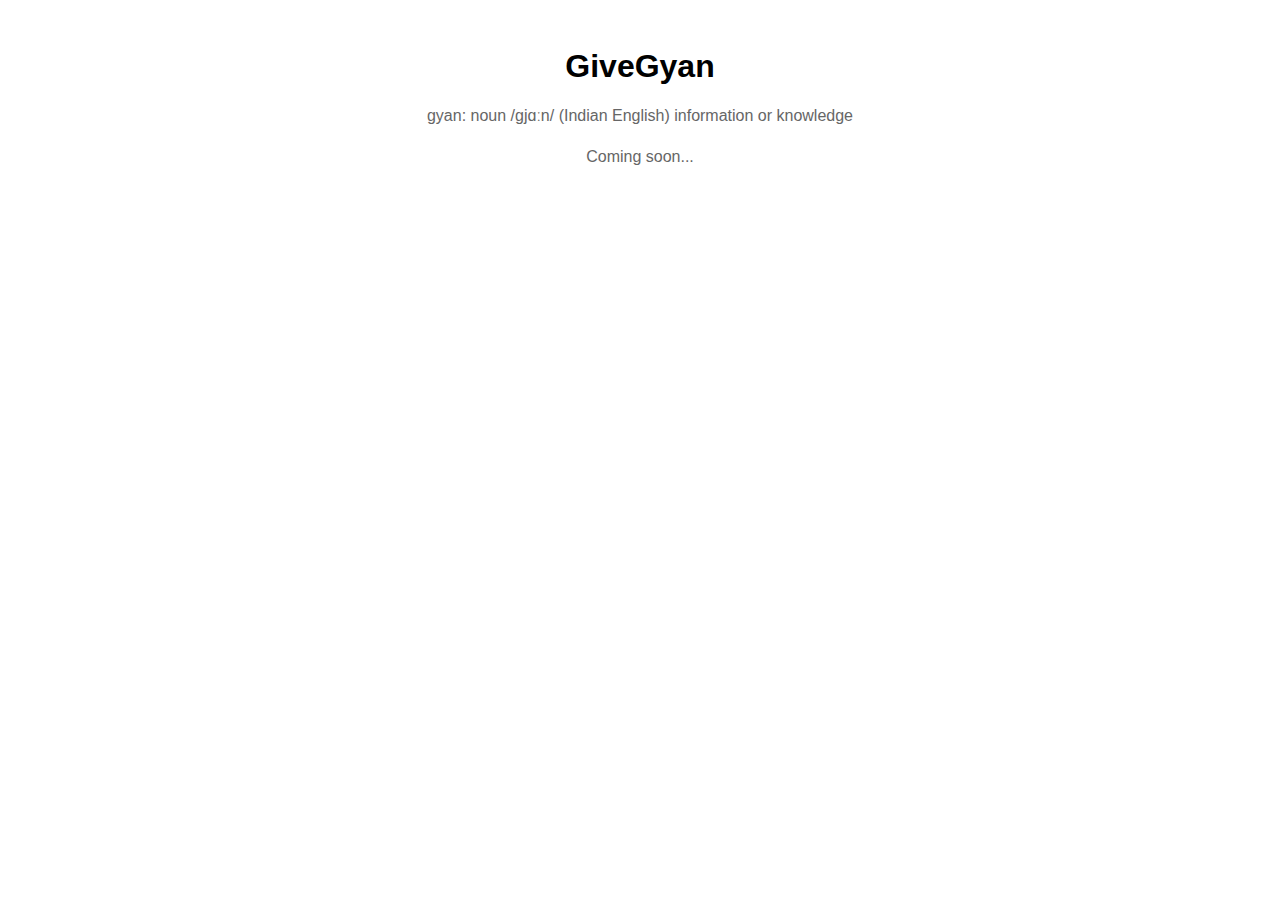
<file: index.html>
<!DOCTYPE html>
<html lang="en">
<head>
    <meta charset="UTF-8">
    <meta name="viewport" content="width=device-width, initial-scale=1.0">
    <title>GiveGyan</title>
    <style>
        body {
            font-family: -apple-system, BlinkMacSystemFont, "Segoe UI", Roboto, Helvetica, Arial, sans-serif;
            line-height: 1.6;
            max-width: 800px;
            margin: 0 auto;
            padding: 20px;
            text-align: center;
        }
        h1 {
            margin-bottom: 10px;
        }
        p {
            color: #666;
            margin-top: 0;
        }
    </style>
</head>
<body>
    <h1><b>GiveGyan</b></h1>
    <p>gyan: noun /ɡjɑːn/ (Indian English) ​information or knowledge</p>
    <p>Coming soon...</p>
</body>
</html>
</file>
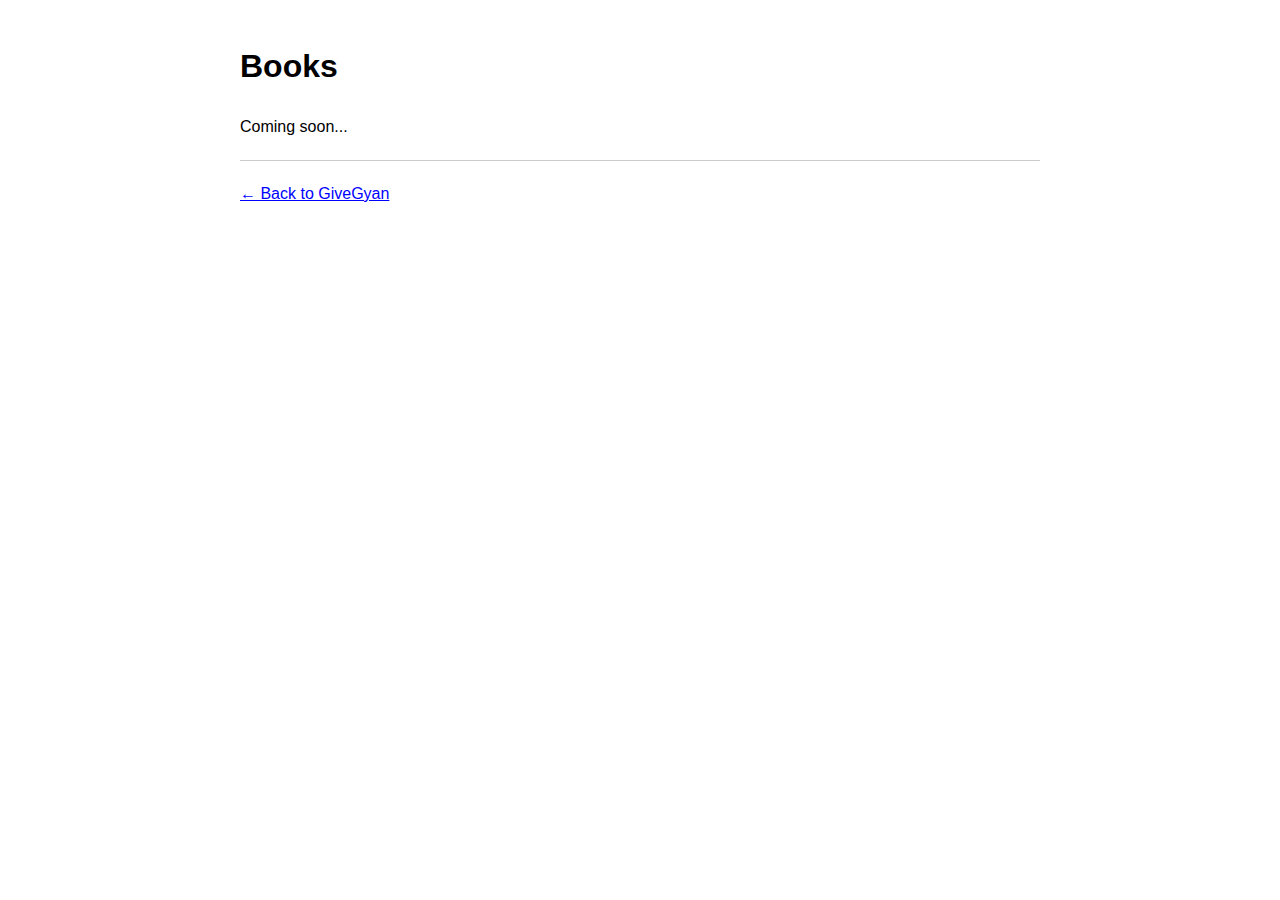
<file: books.html>
<!DOCTYPE html>
<html lang="en">
<head>
    <meta charset="UTF-8">
    <meta name="viewport" content="width=device-width, initial-scale=1.0">
    <title>Books - GiveGyan</title>
    <style>
        body {
            font-family: -apple-system, BlinkMacSystemFont, "Segoe UI", Roboto, Helvetica, Arial, sans-serif;
            line-height: 1.6;
            max-width: 800px;
            margin: 0 auto;
            padding: 20px;
        }
        a {
            color: blue;
        }
        hr {
            border: none;
            border-top: 1px solid #ccc;
            margin: 20px 0;
        }
    </style>
</head>
<body>
    <h1><b>Books</b></h1>
    <p>Coming soon...</p>
    <hr>
    <p><a href="index.html">← Back to GiveGyan</a></p>
</body>
</html>
</file>
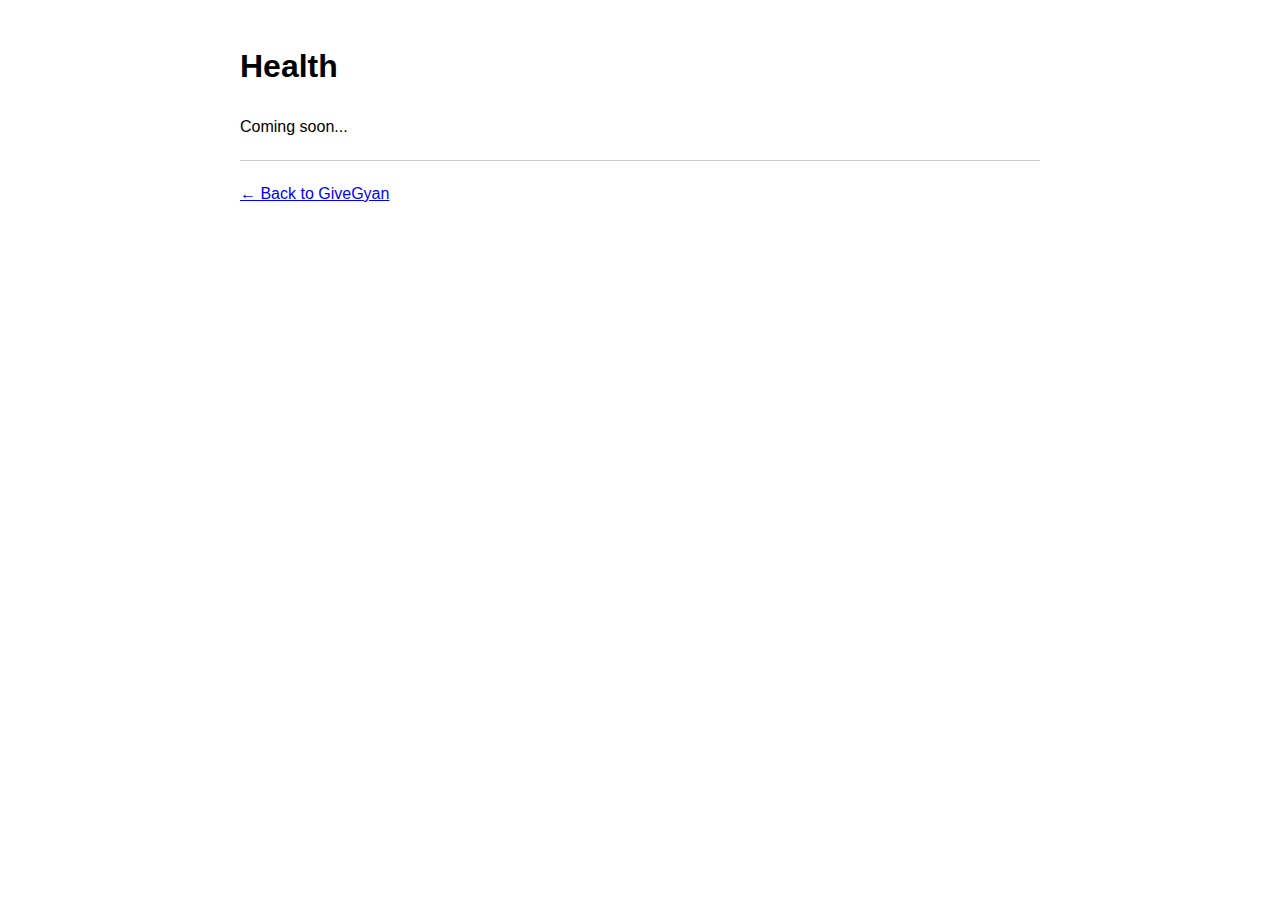
<file: health.html>
<!DOCTYPE html>
<html lang="en">
<head>
    <meta charset="UTF-8">
    <meta name="viewport" content="width=device-width, initial-scale=1.0">
    <title>Health - GiveGyan</title>
    <style>
        body {
            font-family: -apple-system, BlinkMacSystemFont, "Segoe UI", Roboto, Helvetica, Arial, sans-serif;
            line-height: 1.6;
            max-width: 800px;
            margin: 0 auto;
            padding: 20px;
        }
        a {
            color: blue;
        }
        hr {
            border: none;
            border-top: 1px solid #ccc;
            margin: 20px 0;
        }
    </style>
</head>
<body>
    <h1><b>Health</b></h1>
    <p>Coming soon...</p>
    <hr>
    <p><a href="index.html">← Back to GiveGyan</a></p>
</body>
</html>
</file>
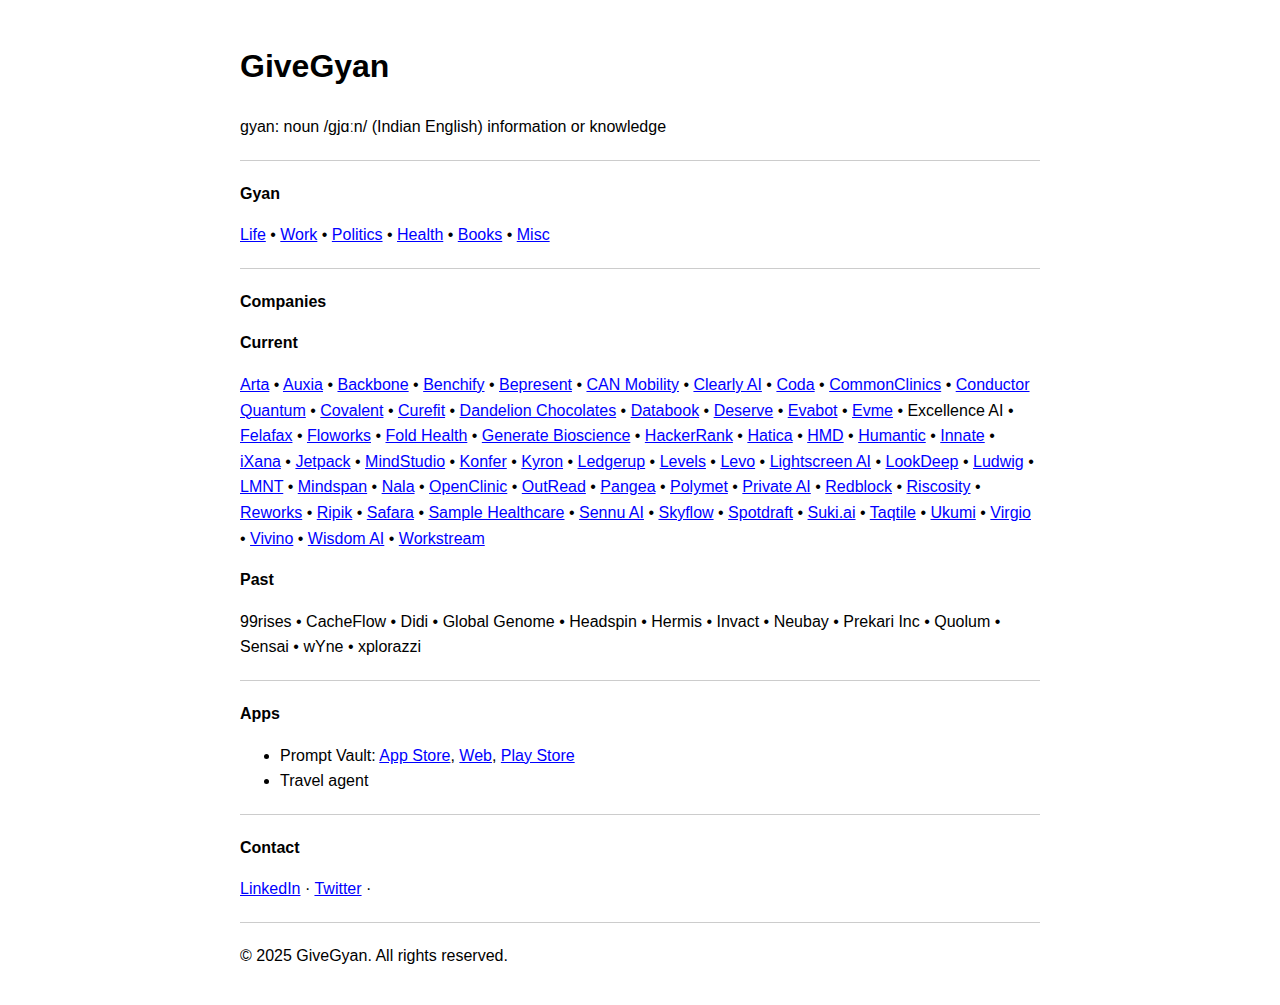
<file: index_wip.html>
<!DOCTYPE html>
<html lang="en">
<head>
    <meta charset="UTF-8">
    <meta name="viewport" content="width=device-width, initial-scale=1.0">
    <title>GiveGyan</title>
    <style>
        body {
            font-family: -apple-system, BlinkMacSystemFont, "Segoe UI", Roboto, Helvetica, Arial, sans-serif;
            line-height: 1.6;
            max-width: 800px;
            margin: 0 auto;
            padding: 20px;
        }
        a {
            color: blue;
        }
        hr {
            border: none;
            border-top: 1px solid #ccc;
            margin: 20px 0;
        }
    </style>
</head>
<body>
    <h1><b>GiveGyan</b></h1>

    <p>gyan: noun /ɡjɑːn/ (Indian English) ​information or knowledge</p>

    <hr>

    <p><b>Gyan</b></p>
    <p>
        <a href="life.html">Life</a> • 
        <a href="work.html">Work</a> • 
        <a href="politics.html">Politics</a> • 
        <a href="health.html">Health</a> • 
        <a href="books.html">Books</a> • 
        <a href="misc.html">Misc</a>
    </p>

    <hr>

    <p><b>Companies</b></p>

    <p><b>Current</b></p>
    <p>
        <p>
            <a href="https://www.artafinance.com/" target="_blank">Arta</a> •
            <a href="https://www.auxia.io/" target="_blank">Auxia</a> •
            <a href="https://www.backbone-international.com/" target="_blank">Backbone</a> •
            <a href="http://benchify.com/" target="_blank">Benchify</a> •
            <a href="https://www.bepresentapp.com/" target="_blank">Bepresent</a> •
            <a href="https://can.co/" target="_blank">CAN Mobility</a> •
            <a href="https://www.clearly-ai.com/" target="_blank">Clearly AI</a> •
            <a href="https://coda.io/" target="_blank">Coda</a> •
            <a href="https://commonsclinic.com/" target="_blank">CommonClinics</a> •
            <a href="https://www.conductorquantum.com/" target="_blank">Conductor Quantum</a> •
            <a href="https://www.covalentnetworks.com/" target="_blank">Covalent</a> •
            <a href="https://cult.fit/" target="_blank">Curefit</a> •
            <a href="https://www.dandelionchocolate.com/" target="_blank">Dandelion Chocolates</a> •
            <a href="https://databook.com/" target="_blank">Databook</a> •
            <a href="https://www.deserve.com/" target="_blank">Deserve</a> •
            <a href="https://www.evabot.ai/" target="_blank">Evabot</a> •
            <a href="https://evme.io/en" target="_blank">Evme</a> •
            Excellence AI •
            <a href="https://www.felafax.ai/" target="_blank">Felafax</a> •
            <a href="https://www.gofloworks.com/" target="_blank">Floworks</a> •
            <a href="https://www.fold.health/" target="_blank">Fold Health</a> •
            <a href="https://generatebiomedicines.com/" target="_blank">Generate Bioscience</a> •
            <a href="https://www.hackerrank.com/" target="_blank">HackerRank</a> •
            <a href="https://www.hatica.io/" target="_blank">Hatica</a> •
            <a href="https://www.hmd.com/" target="_blank">HMD</a> •
            <a href="https://humantic.ai/" target="_blank">Humantic</a> •
            <a href="https://www.innate-pharma.com/" target="_blank">Innate</a> •
            <a href="https://www.ixana.ai/" target="_blank">iXana</a> •
            <a href="https://jetpackaviation.com/" target="_blank">Jetpack</a> •
            <a href="https://www.mindstudio.ai/" target="_blank">MindStudio</a> •
            <a href="https://konfer.ai/" target="_blank">Konfer</a> •
            <a href="https://www.kyron.bio/" target="_blank">Kyron</a> •
            <a href="https://www.ledgerup.ai/" target="_blank">Ledgerup</a> •
            <a href="https://levelshealth.com/" target="_blank">Levels</a> •
            <a href="https://levooil.com/" target="_blank">Levo</a> •
            <a href="https://www.lightscreen.ai/" target="_blank">Lightscreen AI</a> •
            <a href="https://lookdeep.health/" target="_blank">LookDeep</a> •
            <a href="https://ludwig.guru/" target="_blank">Ludwig</a> •
            <a href="https://drinklmnt.com/" target="_blank">LMNT</a> •
            <a href="https://mind-span.co.uk/" target="_blank">Mindspan</a> •
            <a href="https://nalarocks.com/" target="_blank">Nala</a> •
            <a href="https://openclinic.org.uk/" target="_blank">OpenClinic</a> •
            <a href="https://outreadapp.com/" target="_blank">OutRead</a> •
            <a href="https://pangea.cloud/" target="_blank">Pangea</a> •
            <a href="https://www.polymetsa.com/" target="_blank">Polymet</a> •
            <a href="https://www.private-ai.com/" target="_blank">Private AI</a> •
            <a href="https://www.redblock.ai/" target="_blank">Redblock</a> •
            <a href="https://www.riscosity.com/" target="_blank">Riscosity</a> •
            <a href="https://rework.com/" target="_blank">Reworks</a> •
            <a href="https://www.ripik.ai/" target="_blank">Ripik</a> •
            <a href="https://www.safara.com/" target="_blank">Safara</a> •
            <a href="http://samplehc.com/" target="_blank">Sample Healthcare</a> •
            <a href="https://www.sennu.ai/" target="_blank">Sennu AI</a> •
            <a href="https://www.skyflow.com/" target="_blank">Skyflow</a> •
            <a href="https://www.spotdraft.com/" target="_blank">Spotdraft</a> •
            <a href="https://www.suki.ai/" target="_blank">Suki.ai</a> •
            <a href="https://taqtile.com/" target="_blank">Taqtile</a> •
            <a href="https://ukumi.company.site/" target="_blank">Ukumi</a> •
            <a href="https://www.virgio.com/" target="_blank">Virgio</a> •
            <a href="https://www.vivino.com/" target="_blank">Vivino</a> •
            <a href="https://www.askwisdom.ai/" target="_blank">Wisdom AI</a> •
            <a href="https://www.workstream.us/" target="_blank">Workstream</a>
        </p>
    </p>

    <p><b>Past</b></p>
    <p>
        99rises • CacheFlow • Didi • Global Genome • Headspin • Hermis • Invact • Neubay • Prekari Inc • Quolum • Sensai • wYne • xplorazzi
    </p>

    <hr>

    <p><b>Apps</b></p>
    <ul>
        <li>Prompt Vault: <a href="#">App Store</a>, <a href="#">Web</a>, <a href="#">Play Store</a></li>
        <li>Travel agent</li>
    </ul>

    <hr>

    <p><b>Contact</b></p>
        <a href="https://www.linkedin.com/in/peeyushr/">LinkedIn</a> &middot;
        <a href="https://x.com/peeyush">Twitter</a> &middot;
    <hr>

    <p>&copy; 2025 GiveGyan. All rights reserved.</p>
</body>
</html>
</file>
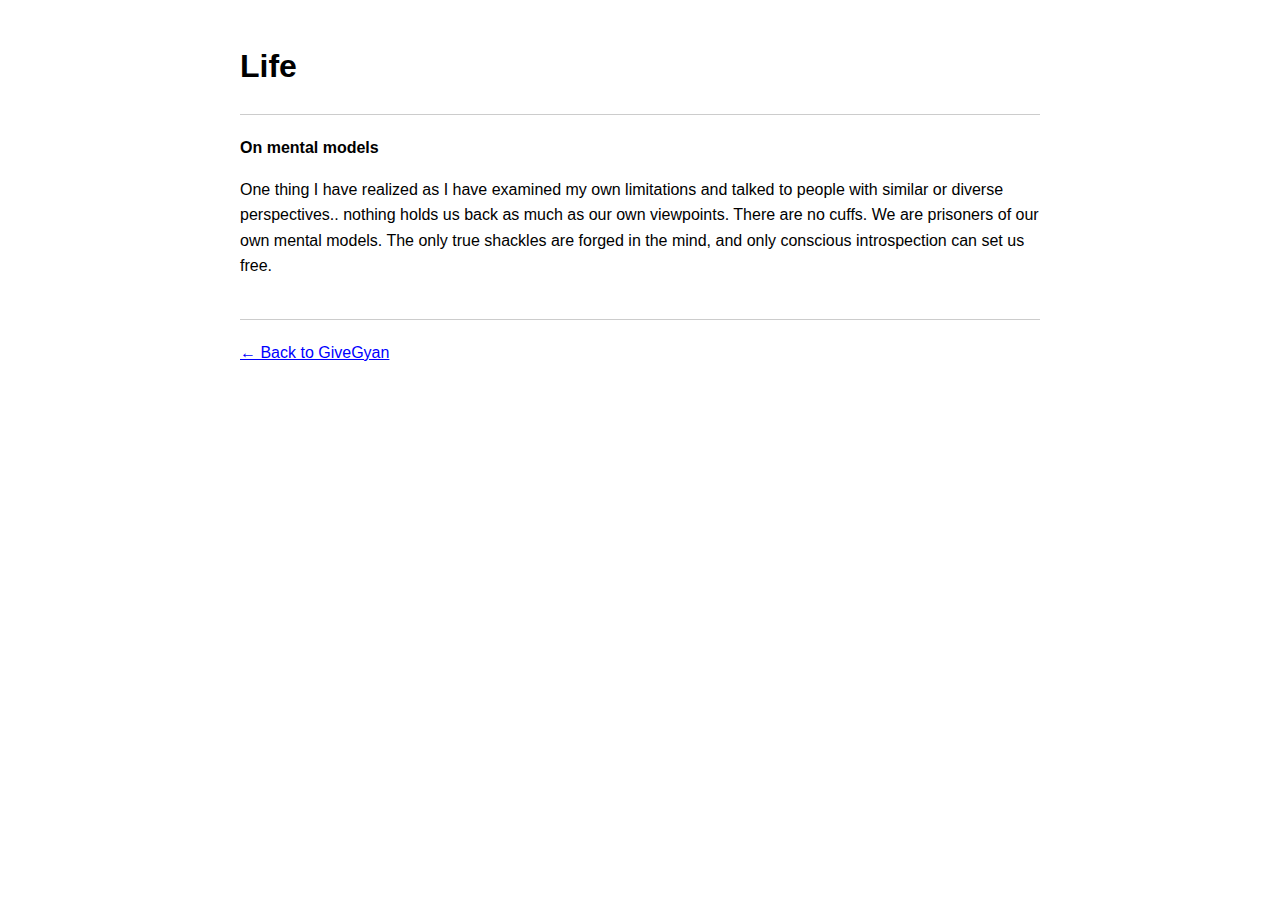
<file: life.html>
<!DOCTYPE html>
<html lang="en">
<head>
    <meta charset="UTF-8">
    <meta name="viewport" content="width=device-width, initial-scale=1.0">
    <title>Life - GiveGyan</title>
    <style>
        body {
            font-family: -apple-system, BlinkMacSystemFont, "Segoe UI", Roboto, Helvetica, Arial, sans-serif;
            line-height: 1.6;
            max-width: 800px;
            margin: 0 auto;
            padding: 20px;
        }
        a {
            color: blue;
        }
        hr {
            border: none;
            border-top: 1px solid #ccc;
            margin: 20px 0;
        }
        .headers {
            margin-bottom: 20px;
            display: none;
        }
        .headers ul {
            padding-left: 20px;
            margin: 0;
        }
        .headers li {
            margin-bottom: 10px;
        }
        .headers a {
            text-decoration: none;
        }
        .section {
            margin-bottom: 40px;
        }
        .section b {
            display: block;
            margin-bottom: 10px;
        }
    </style>
</head>
<body>
    <h1><b>Life</b></h1>
    
    <div class="headers">
        <ul>
            <li><a href="#mental-models">On mental models</a></li>
        </ul>
    </div>

    <hr>
    
    <div class="content">
        <div id="mental-models" class="section">
            <b>On mental models</b>
            <p>One thing I have realized as I have examined my own limitations and talked to people with similar or diverse perspectives.. nothing holds us back as much as our own viewpoints. There are no cuffs. We are prisoners of our own mental models. The only true shackles are forged in the mind, and only conscious introspection can set us free.</p>
        </div>
    </div>

    <hr>
    <p><a href="index.html">← Back to GiveGyan</a></p>
</body>
</html>
</file>
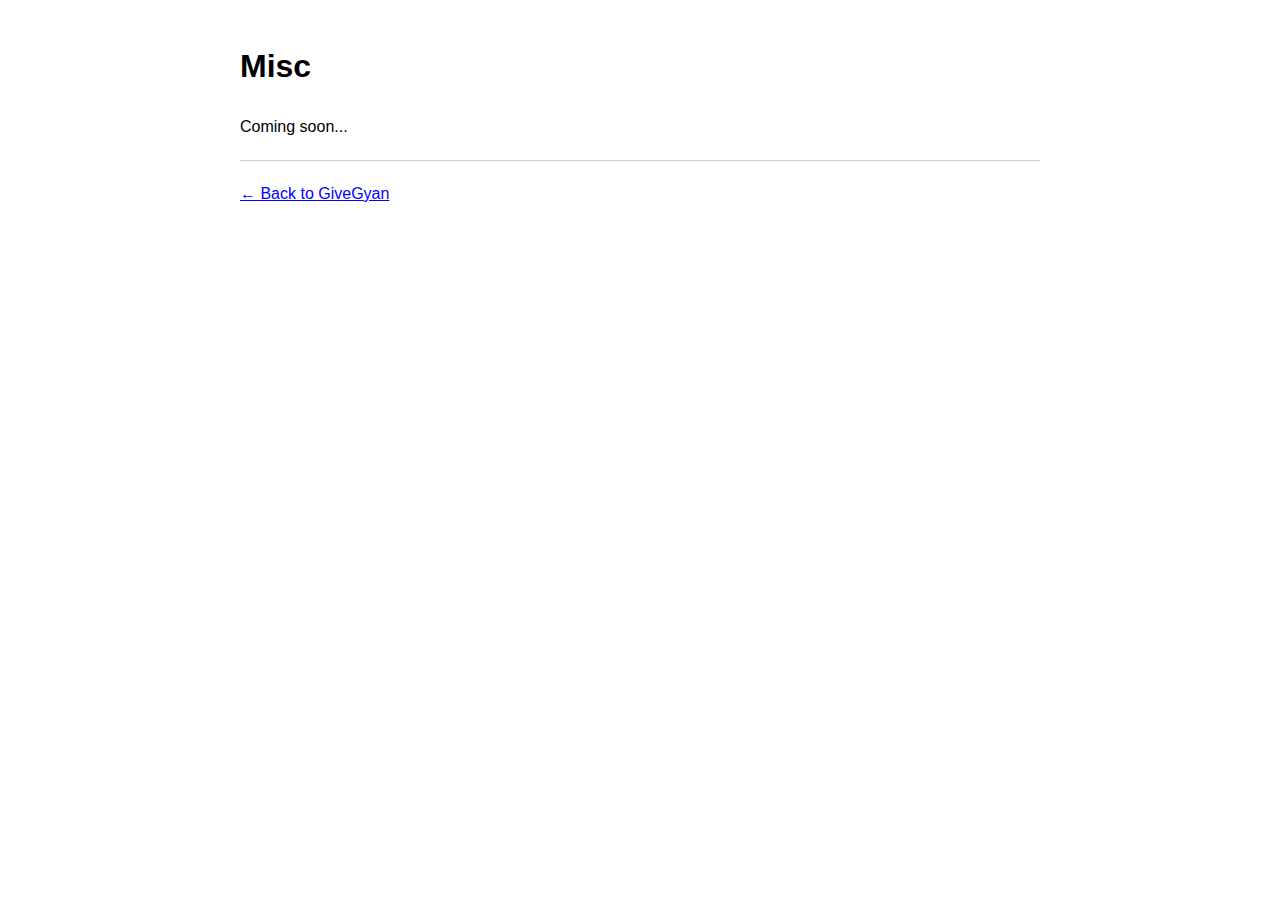
<file: misc.html>
<!DOCTYPE html>
<html lang="en">
<head>
    <meta charset="UTF-8">
    <meta name="viewport" content="width=device-width, initial-scale=1.0">
    <title>Misc - GiveGyan</title>
    <style>
        body {
            font-family: -apple-system, BlinkMacSystemFont, "Segoe UI", Roboto, Helvetica, Arial, sans-serif;
            line-height: 1.6;
            max-width: 800px;
            margin: 0 auto;
            padding: 20px;
        }
        a {
            color: blue;
        }
        hr {
            border: none;
            border-top: 1px solid #ccc;
            margin: 20px 0;
        }
    </style>
</head>
<body>
    <h1><b>Misc</b></h1>
    <p>Coming soon...</p>
    <hr>
    <p><a href="index.html">← Back to GiveGyan</a></p>
</body>
</html>
</file>
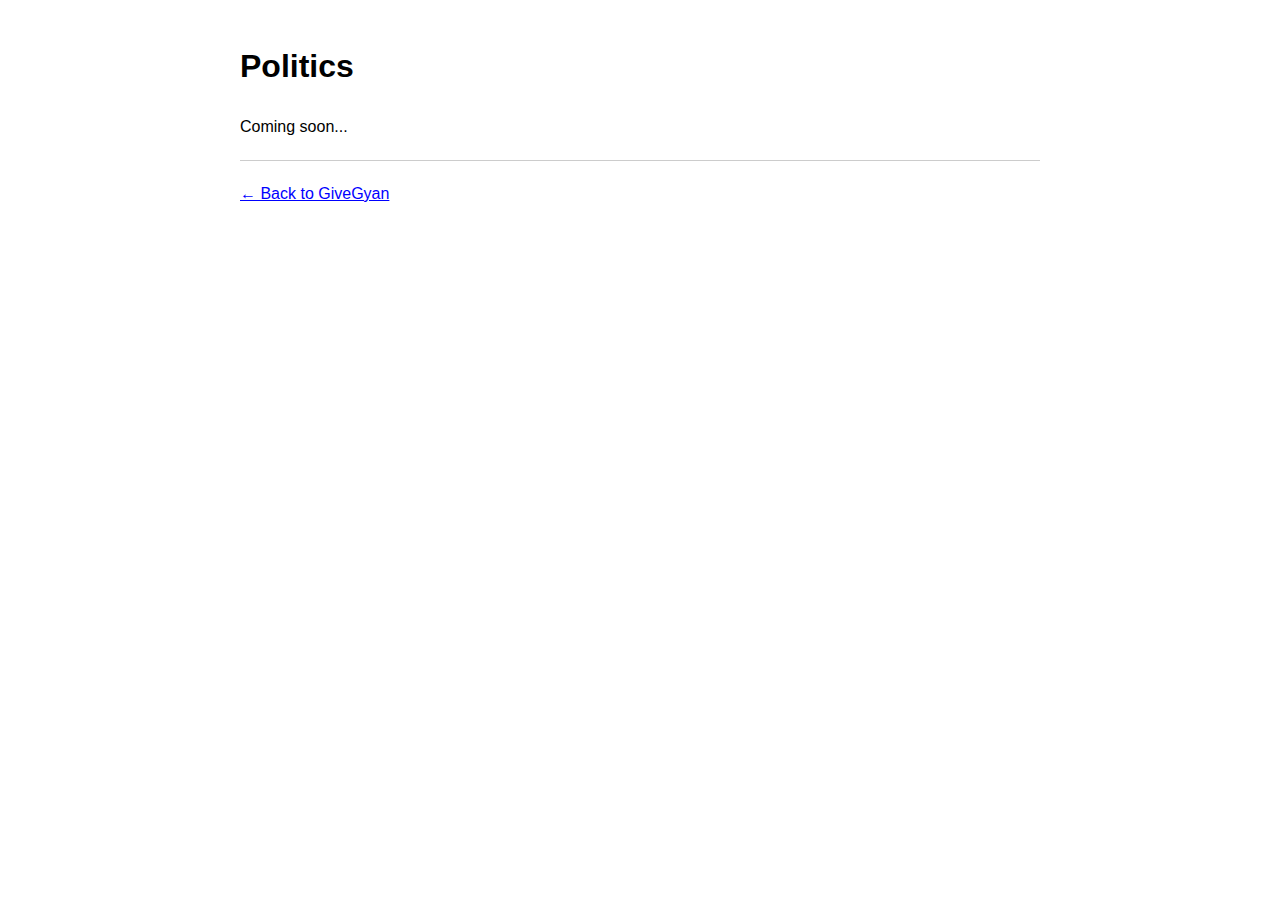
<file: politics.html>
<!DOCTYPE html>
<html lang="en">
<head>
    <meta charset="UTF-8">
    <meta name="viewport" content="width=device-width, initial-scale=1.0">
    <title>Politics - GiveGyan</title>
    <style>
        body {
            font-family: -apple-system, BlinkMacSystemFont, "Segoe UI", Roboto, Helvetica, Arial, sans-serif;
            line-height: 1.6;
            max-width: 800px;
            margin: 0 auto;
            padding: 20px;
        }
        a {
            color: blue;
        }
        hr {
            border: none;
            border-top: 1px solid #ccc;
            margin: 20px 0;
        }
    </style>
</head>
<body>
    <h1><b>Politics</b></h1>
    <p>Coming soon...</p>
    <hr>
    <p><a href="index.html">← Back to GiveGyan</a></p>
</body>
</html>
</file>
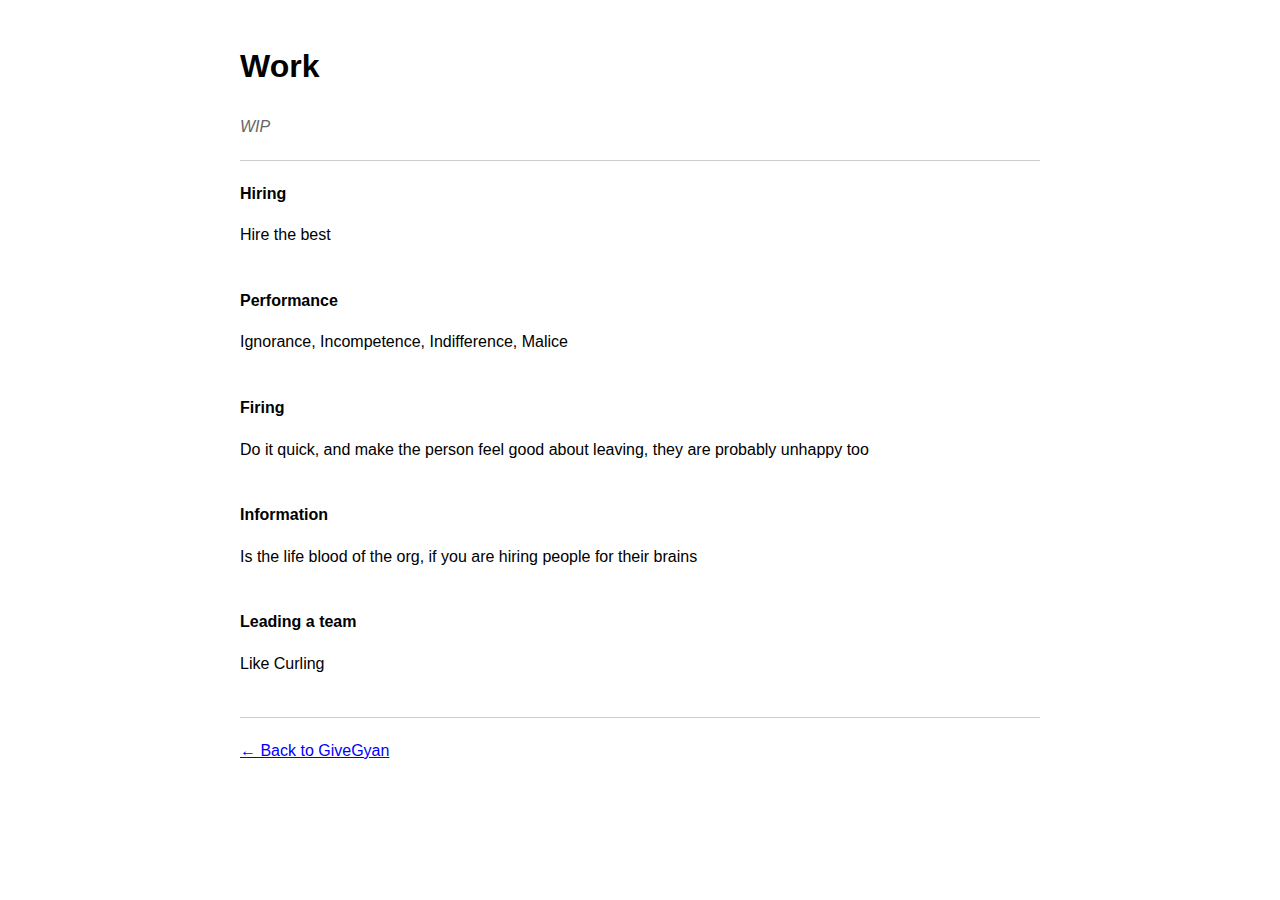
<file: work.html>
<!DOCTYPE html>
<html lang="en">
<head>
    <meta charset="UTF-8">
    <meta name="viewport" content="width=device-width, initial-scale=1.0">
    <title>Work - GiveGyan</title>
    <style>
        body {
            font-family: -apple-system, BlinkMacSystemFont, "Segoe UI", Roboto, Helvetica, Arial, sans-serif;
            line-height: 1.6;
            max-width: 800px;
            margin: 0 auto;
            padding: 20px;
        }
        a {
            color: blue;
        }
        hr {
            border: none;
            border-top: 1px solid #ccc;
            margin: 20px 0;
        }
        .headers {
            margin-bottom: 20px;
            display: none;
        }
        .headers ul {
            padding-left: 20px;
            margin: 0;
        }
        .headers li {
            margin-bottom: 10px;
        }
        .headers a {
            text-decoration: none;
        }
        .section {
            margin-bottom: 40px;
        }
        .section b {
            display: block;
            margin-bottom: 10px;
        }
        .wip {
            color: #666;
            font-style: italic;
            margin-bottom: 20px;
        }
    </style>
</head>
<body>
    <h1><b>Work</b></h1>
    <p class="wip">WIP</p>
    
    <div class="headers">
        <ul>
            <li><a href="#hiring">Hiring</a></li>
            <li><a href="#performance">Performance</a></li>
            <li><a href="#firing">Firing</a></li>
            <li><a href="#information">Information</a></li>
            <li><a href="#leading">Leading a team</a></li>
        </ul>
    </div>

    <hr>
    
    <div class="content">
        <div id="hiring" class="section">
            <b>Hiring</b>
            <p>Hire the best</p>
        </div>

        <div id="performance" class="section">
            <b>Performance</b>
            <p>Ignorance, Incompetence, Indifference, Malice</p>
        </div>

        <div id="firing" class="section">
            <b>Firing</b>
            <p>Do it quick, and make the person feel good about leaving, they are probably unhappy too</p>
        </div>

        <div id="information" class="section">
            <b>Information</b>
            <p>Is the life blood of the org, if you are hiring people for their brains</p>
        </div>

        <div id="leading" class="section">
            <b>Leading a team</b>
            <p>Like Curling</p>
        </div>
    </div>

    <hr>
    <p><a href="index.html">← Back to GiveGyan</a></p>
</body>
</html>
</file>
